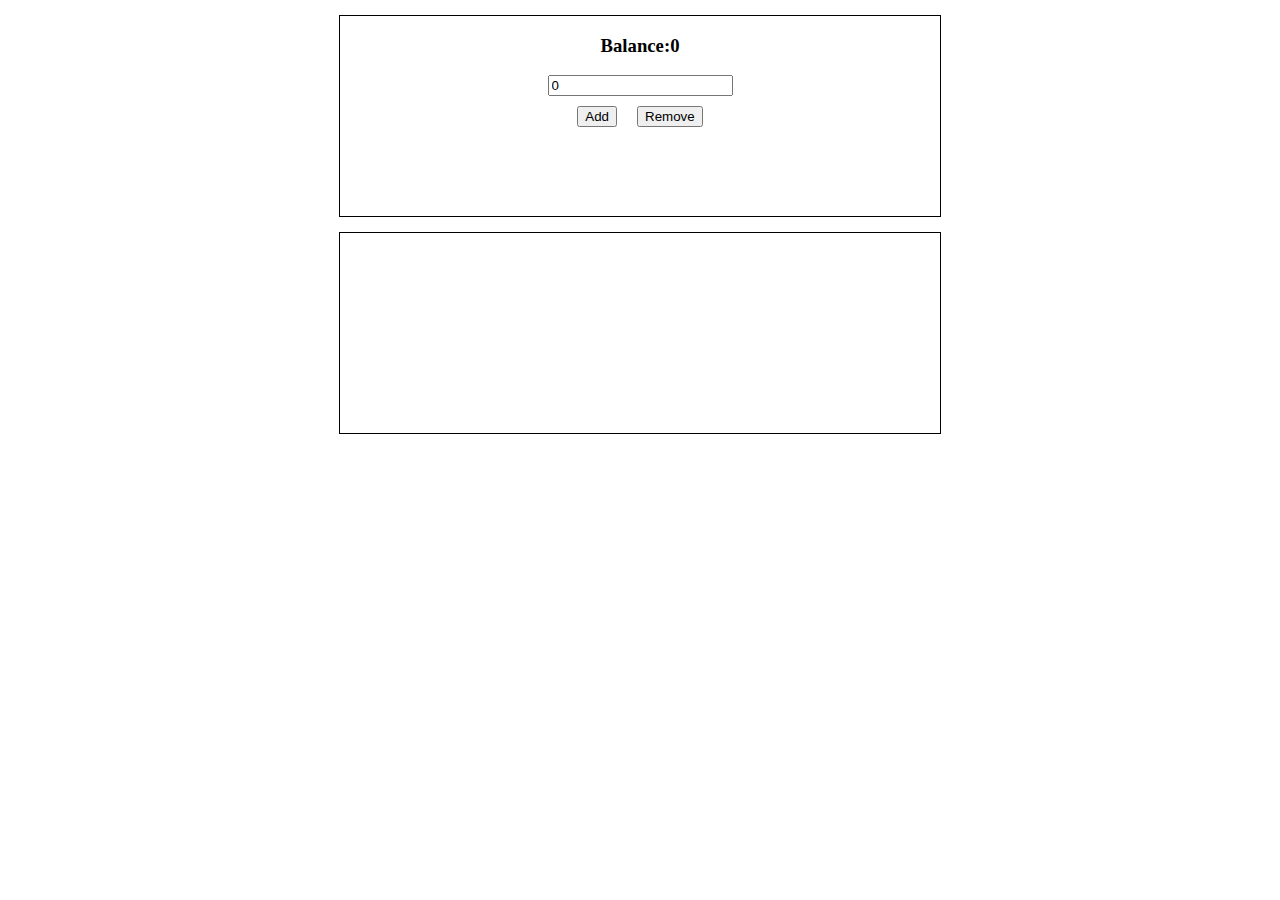
<file: FinanceTracking/index.html>
<html>
    <head>
        <style>
            .container{
                width: 600px;
                min-height:200px;
                margin:auto;
                border:1px solid black;
                text-align: center;
                margin-top:15px;
            }
            input{
                display: block;
                margin:auto;
            }
            button{
                margin:10px;
            }
            ol{
                list-style-type: none;
            }
        </style>

    </head>
    <body>
        <div class="container">
           <h3>Balance:<span id="balance-id">0</span></h3>
           <input type="number" id="expense-id" value="0">
           <button onClick="onChangeHandler('ADD')">Add</button><button onClick="onChangeHandler('REMOVE')">Remove</button>
        </div>
        <div class="container">
            <ol id="demo">
                
            </ol>
         </div>
         <script>
             function onChangeHandler(input){
                let amount = Number(document.querySelector('#expense-id').value);
                let balance = Number(document.querySelector('#balance-id').innerHTML);
                if(input=="ADD"){
                    document.querySelector('#balance-id').innerHTML = balance+amount;
                }
                else{
                    document.querySelector('#balance-id').innerHTML = balance-amount;
                }
             
                let parentElement = document.querySelector("#demo");
                let childElement = document.createElement("li");
                let parentNode = document.createTextNode(new Date().toISOString()+"-"+amount+"-"+input);
                childElement.appendChild(parentNode);
                parentElement.appendChild(childElement);
             }

         </script>
    </body>
</html>
</file>
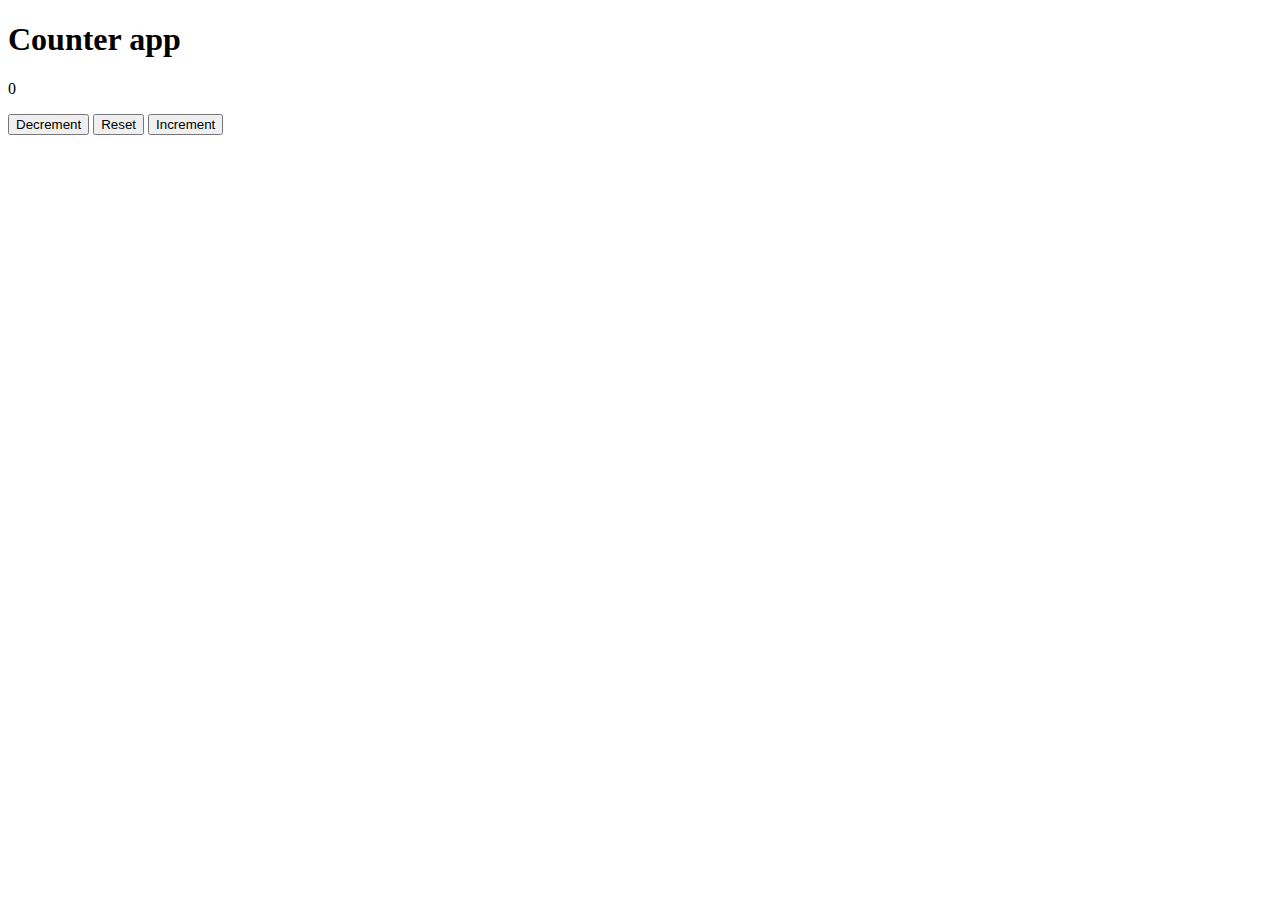
<file: increment dcreemnt/index.html>
<!DOCTYPE html>
<html lang="en">
<head>
    <meta charset="UTF-8">
    <meta http-equiv="X-UA-Compatible" content="IE=edge">
    <meta name="viewport" content="width=device-width, initial-scale=1.0">
    <title>Counter app</title>
<link rel="stylesheet" href="style.css">
</head>

<body>
 <h1>Counter app</h1>
    <p class="counter-preview">0</p>
    <div class="Button" id="allBtns">
        <button class="decrement" id="decrement">Decrement </button>
        <button class="reset" id="reset">Reset</button>
        <button class="increment" id="increment">Increment</button>
    </div>
    <script src="./script.js"></script>
</body>
</html>
</file>
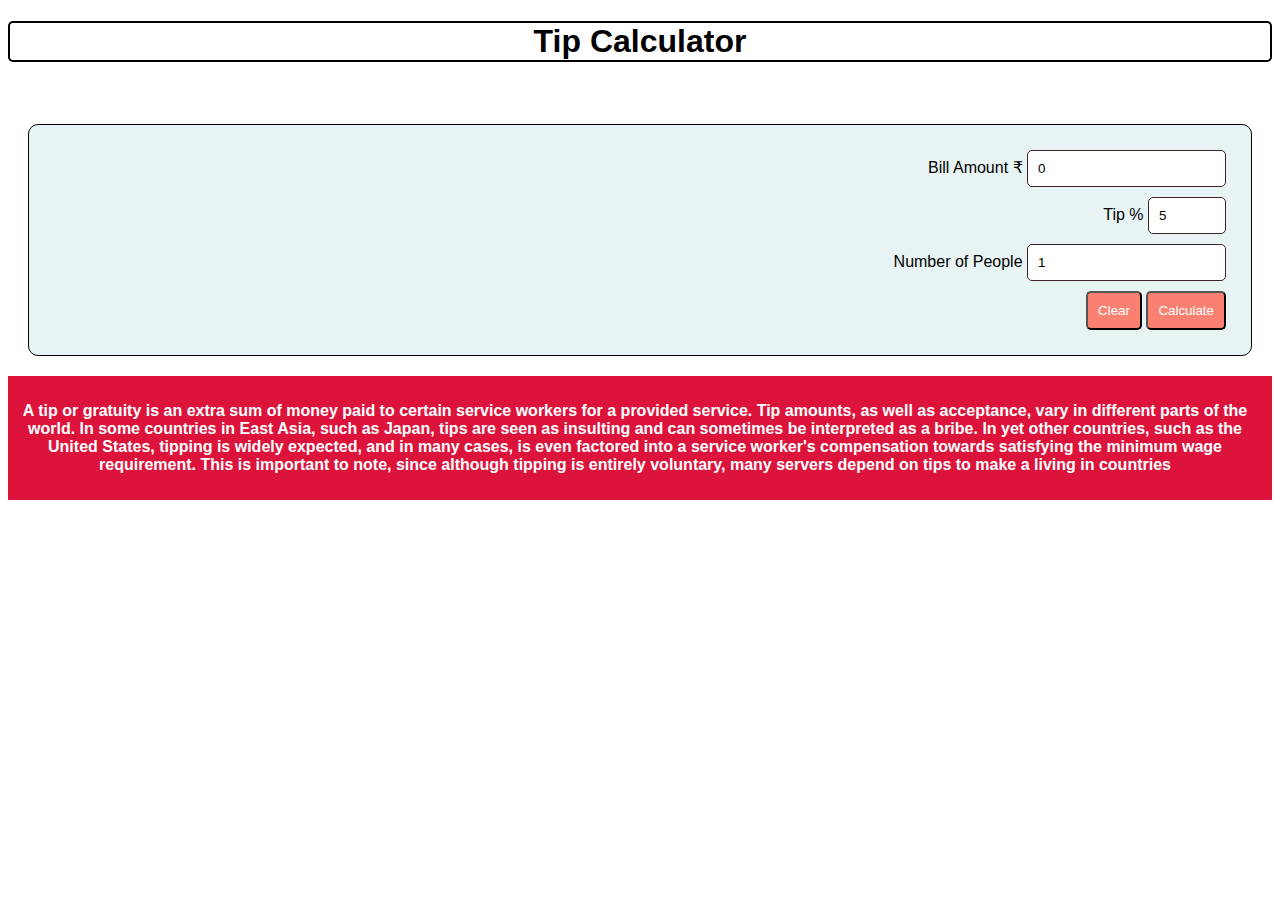
<file: taxi fare calcultor/index.html>
<!DOCTYPE html>
<html lang="en">
  <head>
    <meta charset="UTF-8" />
    <meta http-equiv="X-UA-Compatible" content="IE=edge" />
    <meta name="viewport" content="width=device-width, initial-scale=1.0" />
    <title>Tip Calculator</title>
    <link rel="stylesheet" href="./style.css" />
  </head>
  <body>
    <header><h1 id="header">Tip Calculator</h1></header>
    <section>
      <div id="container">
        <div class="entry">
          <div id="inputPart">
            <div class="item1 item">
              <label>Bill Amount ₹</label>
              <input type="number" id="BillAmount" min="0" value="0" required />
            </div>
            <div class="item2 item">
              <label>Tip %</label>
              <input
                id="Tip"
                type="number"
                value="5"
                min="0"
                max="100"
                required
              />
            </div>
            <div class="item3 item">
              <label>Number of People</label>
              <input id="Split" type="number" value="1" min="1" required />
            </div>
            <div class="item4 item">
              <button onclick="clear()">Clear</button>
              <button onclick="calculate()">Calculate</button>
            </div>
          </div>
        </div>
        <div id="outputPart">
          <div id="resHeading">Result For You</div>
          <div id="tipamount">
            <span>Tip You Need To Pay (₹):</span>
            <span id="display1"></span>
          </div>
          <div id="total">
            <span>Amount You Need To Pay (₹):</span>
            <span id="display2"></span>
          </div>
        </div>
      </div>
    </section>
    <footer>
      <div id="footer">
        <p class="para">
          A tip or gratuity is an extra sum of money paid to certain service
          workers for a provided service. Tip amounts, as well as acceptance,
          vary in different parts of the world. In some countries in East Asia,
          such as Japan, tips are seen as insulting and can sometimes be
          interpreted as a bribe. In yet other countries, such as the United
          States, tipping is widely expected, and in many cases, is even
          factored into a service worker's compensation towards satisfying the
          minimum wage requirement. This is important to note, since although
          tipping is entirely voluntary, many servers depend on tips to make a
          living in countries
        </p>
      </div>
    </footer>

    <script src="./javascript.js"></script>
  </body>
</html>
</file>
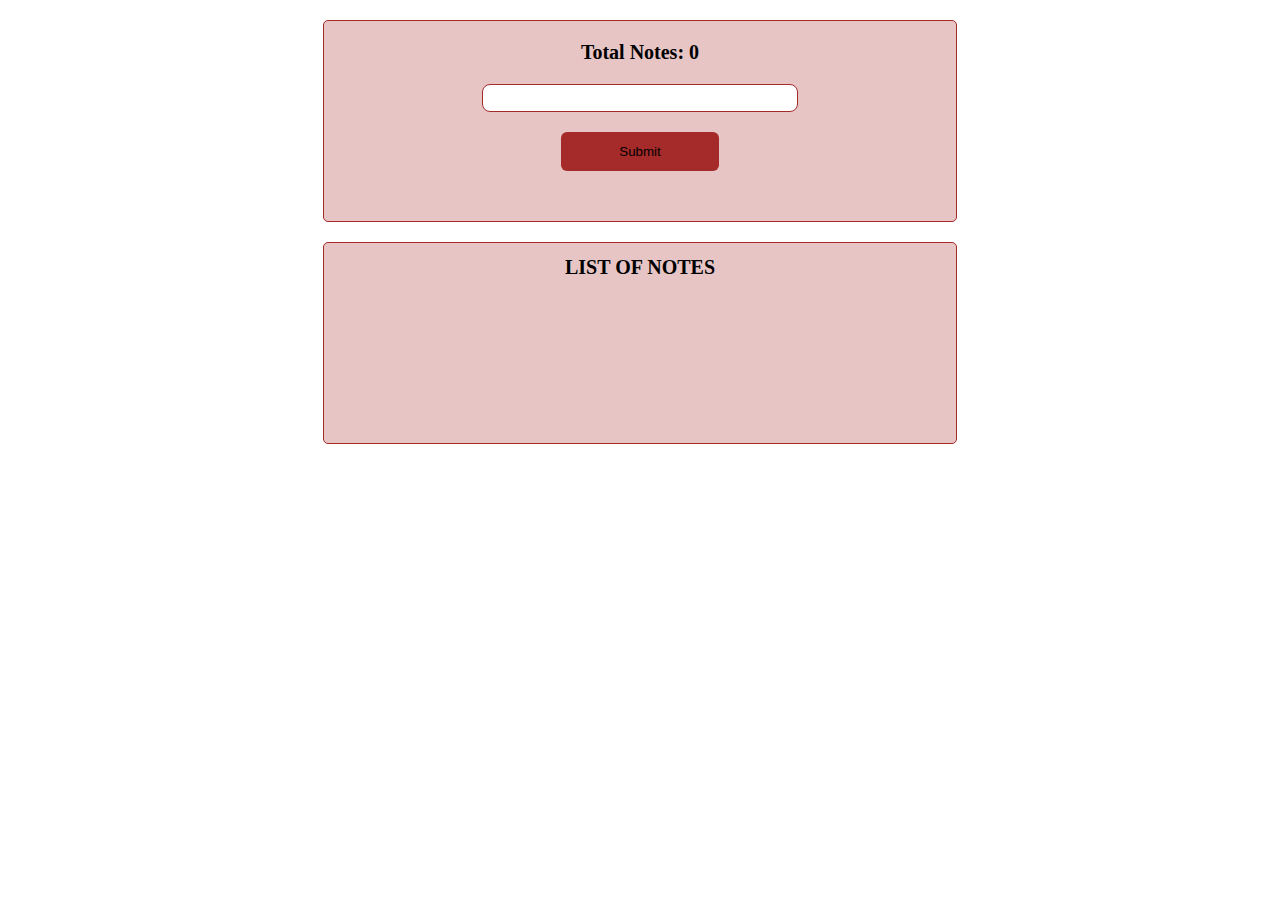
<file: Listingnotes/listingNotes.html>
<html>

<head>
    <style>
        .container {
            width: 50%;
            min-height: 200px;
            border: 1px solid brown;
            background-color: #a52a2a45;
            margin: 20px auto;
            border-radius: 5px;
        }

        .form-group {
            margin: auto;
            width: 100%;
            text-align: center;
            margin: 20px 0px;
        }

        input,
        button {
            margin: auto;
            display: block;
        }

        input {
            width: 50%;
            border: 0;
            border: 1px solid brown;
            height: 28px;
            border-radius: 8px;
        }

        button {
            border: 0;
            width: 25%;
            height: 39px;
            background-color: brown;
            border-radius: 6px;
        }

        .notes,
        h1 {
            font-size: 20px;
            font-weight: 700;
            text-align: center;
        }

        .form-button {
            display: inline;
            margin-left: 10px;
        }
    </style>

</head>

<body>
    <div class="container">
        <div class="form-group notes">
            Total Notes: <span id="count">0</span>
        </div>
        <div class="form-group">
            <input type="text" id="list-notes" />
        </div>
        <div class="form-group">
            <button onclick="onSubmitHandler()">Submit</button>
        </div>
    </div>

    <div class="container" id="list">
        <h1>LIST OF NOTES</h1>
    </div>

    <script>
        let count=0;
        function onSubmitHandler() {
            count++;
            let input = document.querySelector("#list-notes").value;
            document.querySelector("#count").innerHTML = count;

            //div tag will be created
            let parentElement = document.createElement("div");
            //<div class="form-group"></div>
            parentElement.classList.add("form-group");
            //<div class="form-group notes"></div>
            parentElement.classList.add("notes");

            //<p></p>
            let paragraphElement = document.createElement("p");
            let paragraphNode = document.createTextNode(count+" . "+input);
            paragraphElement.addEventListener('blur',onBlurHandler);
            //<p>welcome to programming</p>
            paragraphElement.appendChild(paragraphNode);
            //<div class="form-group notes"><p>welcome to programming</p></div>
            parentElement.appendChild(paragraphElement);

            //<button></button>
            let deleteElement = document.createElement("button");
            //<button class="form-button"></button>
            deleteElement.classList.add("form-button");
            deleteElement.addEventListener('click',onDeleteHandler);
            let deleteNode = document.createTextNode("Delete");
            //<button class="form-button">Delete</button>
            deleteElement.appendChild(deleteNode);
            //  <div class="form-group notes">
            //     <p>welcome to programming</p>
            //     <button class="form-button">Delete</button>
            //     </div>
            parentElement.appendChild(deleteElement);

            //<button></button>
            let editElement = document.createElement("button");
            editElement.addEventListener('click',onEditHandler);
            //<button class="form-button"></button>
            editElement.classList.add("form-button");
            let editNode = document.createTextNode("Edit");
            //<button class="form-button">Edit</button>
            editElement.appendChild(editNode);
            //  <div class="form-group notes">
            //     <p>welcome to programming</p>
            //     <button class="form-button">Delete</button>
            // <button class="form-button">Edit</button>
            //     </div>
            parentElement.appendChild(editElement);

            let globalList = document.querySelector("#list");

            // <div class="container" id="list">
            //         <h1>LIST OF NOTES</h1>
            //     </div>
            //  <div class="form-group notes">
            //     <p>welcome to programming</p>
            //     <button class="form-button">Delete</button>
            // <button class="form-button">Edit</button>
            //     </div>
            globalList.appendChild(parentElement);
            


        }

        function onDeleteHandler(event){
            count--;
            document.querySelector("#count").innerHTML = count;
            event.target.parentElement.remove();
        }

        function onEditHandler(event){
            event.target.parentElement.firstChild.setAttribute("contenteditable",true);
        }

        function onBlurHandler(event){
            event.target.parentElement.firstChild.setAttribute("contenteditable",false);
        }
    </script>
</body>

</html>
</file>
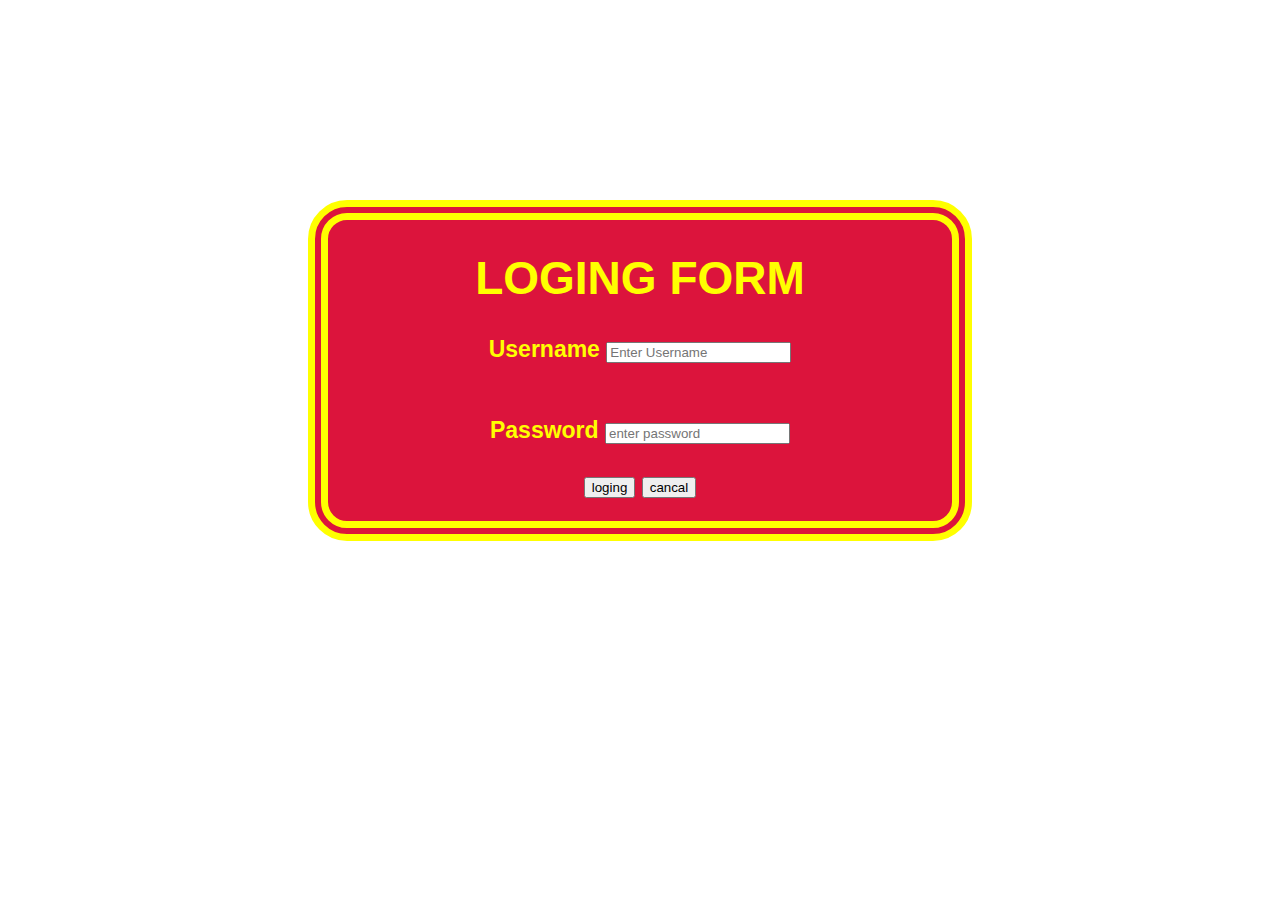
<file: logiing form/practice loging form.html>
<html>
    <head>
        <title>
            loging form
        </title>
        <style>
        
            .container{
                color:yellow;
                font-family: 'Franklin Gothic Medium', 'Arial Narrow', Arial, sans-serif;
                font-size: 23px;
                border: 20px;
                border-radius: 39px;
                text-align: center;
                background-color: crimson;
                margin-top: 200px;
                margin-bottom: 20px;
                margin-left: 300px;
                margin-right: 300px;
                border-style: double;

            }
            
        

            .buton {
                background-color: red;
                font-family: 'Courier New', Courier, monospace;
                font-weight: 100px;
                border-style: double;
            }

        </style>
    </head>
    <body>

        <div class="container">
            <form>
            <h1>LOGING FORM</h1>
            <label for="uname"><b>Username</b></label>
            <input type="text" placeholder="Enter Username" name="uname" required><br><br>
            <br>
        <label for="pass" ><b>Password</b></label>
        <input type="text" placeholder="enter password" name="pass" required>
        <br>
        <br>
        <button type="submit">loging</button>
        <button type="cancle">cancal</button></form>
        </div>
    </body>
</html>
</file>
<file: increment dcreemnt/style.css>
.counter-preview{

}
.allBtn{
    

}
</file>
<file: taxi fare calcultor/style.css>
body {
    /* font-family: "Gill Sans", "Gill Sans MT", Calibri, "Trebuchet MS", sans-serif; */
    font-family: "Segoe UI", Tahoma, Geneva, Verdana, sans-serif;
    /* box-sizing: border-box; */
  
    /* background: url("./image/background.jpg"); */
    /* width: 100%; */
  }
  input {
    border: 0.5px solid #3f2129;
    padding: 10px;
    border-radius: 5px;
  }
  
  #header {
    /* font-size: 20px; */
    box-sizing: border-box;
    text-align: center;
    border: 2px solid black;
    border-radius: 5px;
  }
  
  #inputPart {
    padding: 20px;
    display: grid;
    height: auto;
    border: 1px solid black;
    border-radius: 10px;
    background-color: rgb(232, 243, 243);
    /* flex-direction: column;
    /* justify-content: center; */
    /* align-items: center;
    align-content: center; */
    /* grid-template: 35px 35px 35px 35px / auto; */
    grid-template: repeat(1fr) / auto;
    /* grid-template-columns: 100px 100px; */
  }
  @media screen and (max-width="290px") {
    #inputPart {
      min-width: 300px;
      display: inline-block;
    }
  }
  
  .entry {
    padding: 40px 20px 20px 20px;
    /* background: #ff0040; */
    font-weight: 500;
  }
  .item1 {
    grid-column-end: span 1;
  }
  .item2 {
    grid-column-end: span 1;
  }
  .item3 {
    grid-column-end: span 1;
  }
  .item4 {
    grid-column-end: span 1;
  }
  .item {
    text-align: right;
    align-items: right;
    /* border: 0.5px solid gray; */
    padding: 5px;
    /* width: 300px; */
  }
  /* #container {
    height: 60vh;
  }
  #entry {
    height: 60vh;
  } */
  #outputPart {
    display: none;
    box-sizing: border-box;
    transition: 700ms;
    /* width: 90%; */
  }
  
  #outputPart span {
    /* padding-top: px; */
    font-size: 20px;
    font-weight: 400;
  }
  
  button {
    color: white;
    background: salmon;
    padding: 10px;
    border-radius: 5px;
  }
  button:hover {
    cursor: pointer;
    background: rgb(194, 30, 30);
    color: rgb(238, 226, 226);
    transition: 700ms;
  }
  
  #resHeading {
    background-color: green;
    color: white;
    padding: 10px;
    font-size: 30px;
    font-weight: 600;
    box-sizing: border-box;
    width: 100%;
    display: block;
  }
  
  #footer {
    box-sizing: border-box;
    height: auto;
    display: flex;
    flex-direction: column;
    justify-content: end;
    align-items: end;
    padding-right: 10px;
    /* height: 35vh; */
    background: #dc143c;
  }
  .para {
    display: flex;
    font-weight: 600;
    color: rgb(255, 255, 255);
    padding: 10px;
    text-align: center;
    /* background: red; */
  }
</file>
